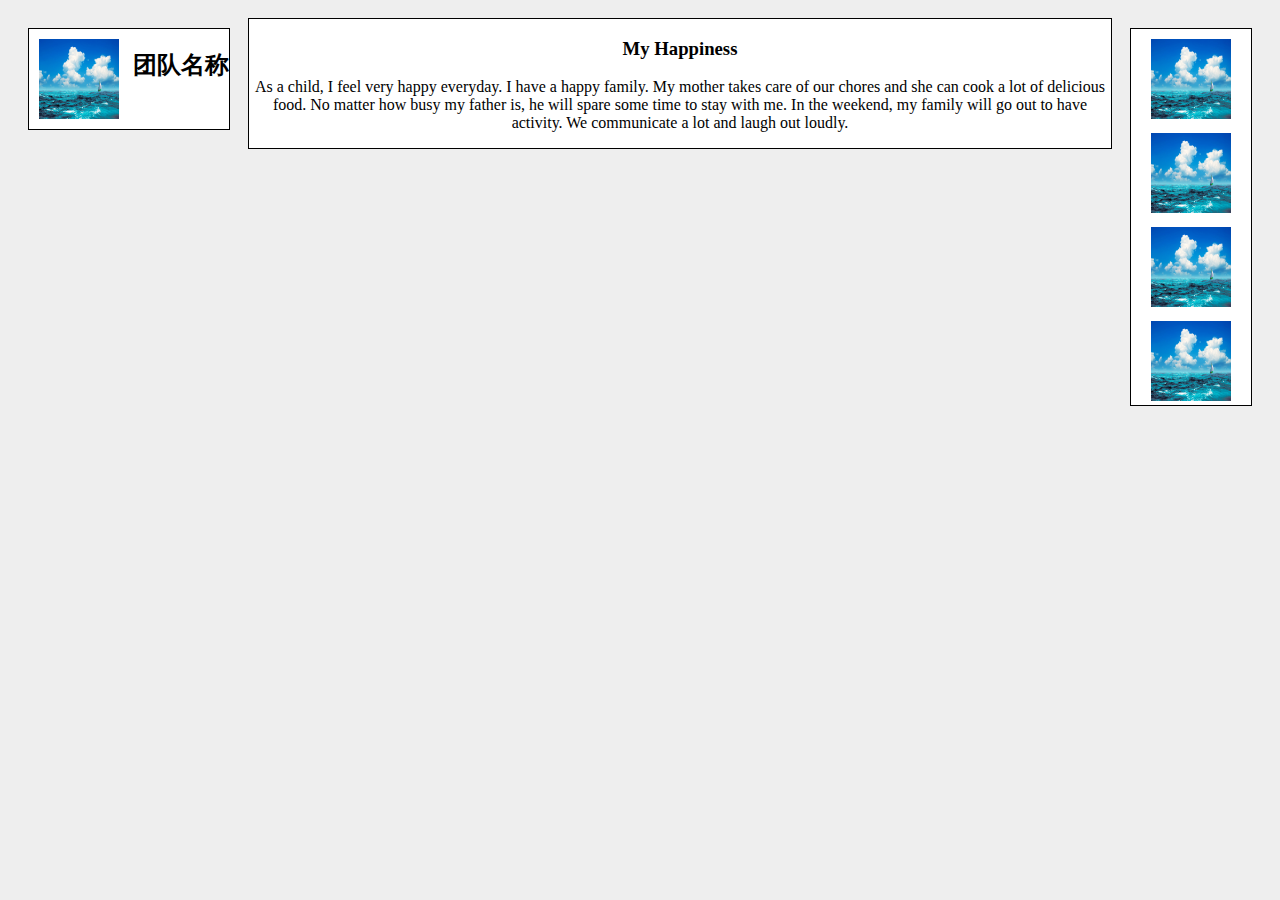
<file: 三栏布局/index.html>
<!DOCTYPE html>
<html>
	<head>
		<meta charset="utf-8" />
		<title></title>
		<link rel="stylesheet" href="css/new_file.css" />
	</head>
	<body>
		<div class="all">
			<div class="left"><h2>团队名称</h2><img src="img/1329.jpg" /></div>
			<div class="center">
				<h3>My Happiness</h3>
				<p>As a child, I feel very happy everyday. I have a happy family. My mother takes care of our chores and she can cook a lot of delicious food. No matter how busy my father is, he will spare some time to stay with me. In the weekend, my family will go out to have activity. We communicate a lot and laugh out loudly. </p>
			</div>
			<div class="right"><img  src="img/1329.jpg"/>
				<img  src="img/1329.jpg"/>
				<img  src="img/1329.jpg"/>
				<img  src="img/1329.jpg"/>
			</div>
		</div>
	</body>
</html>
</file>
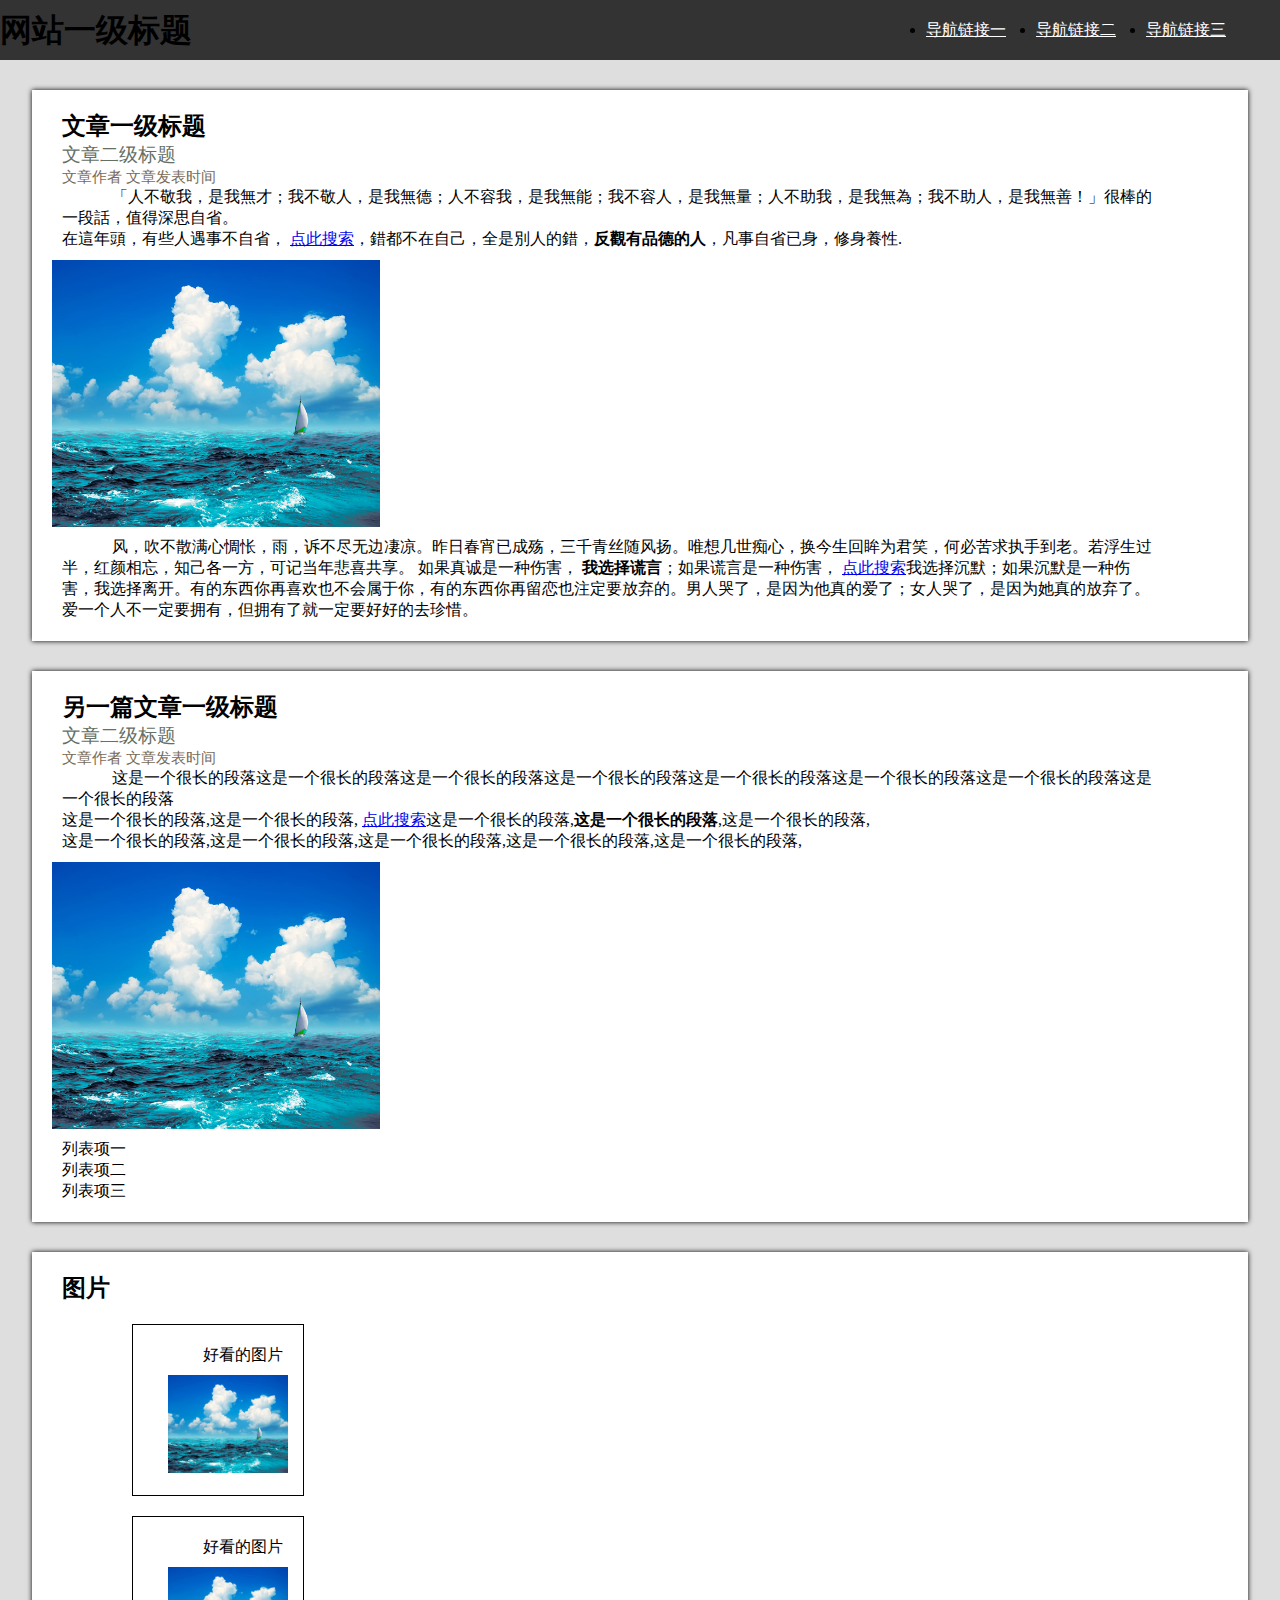
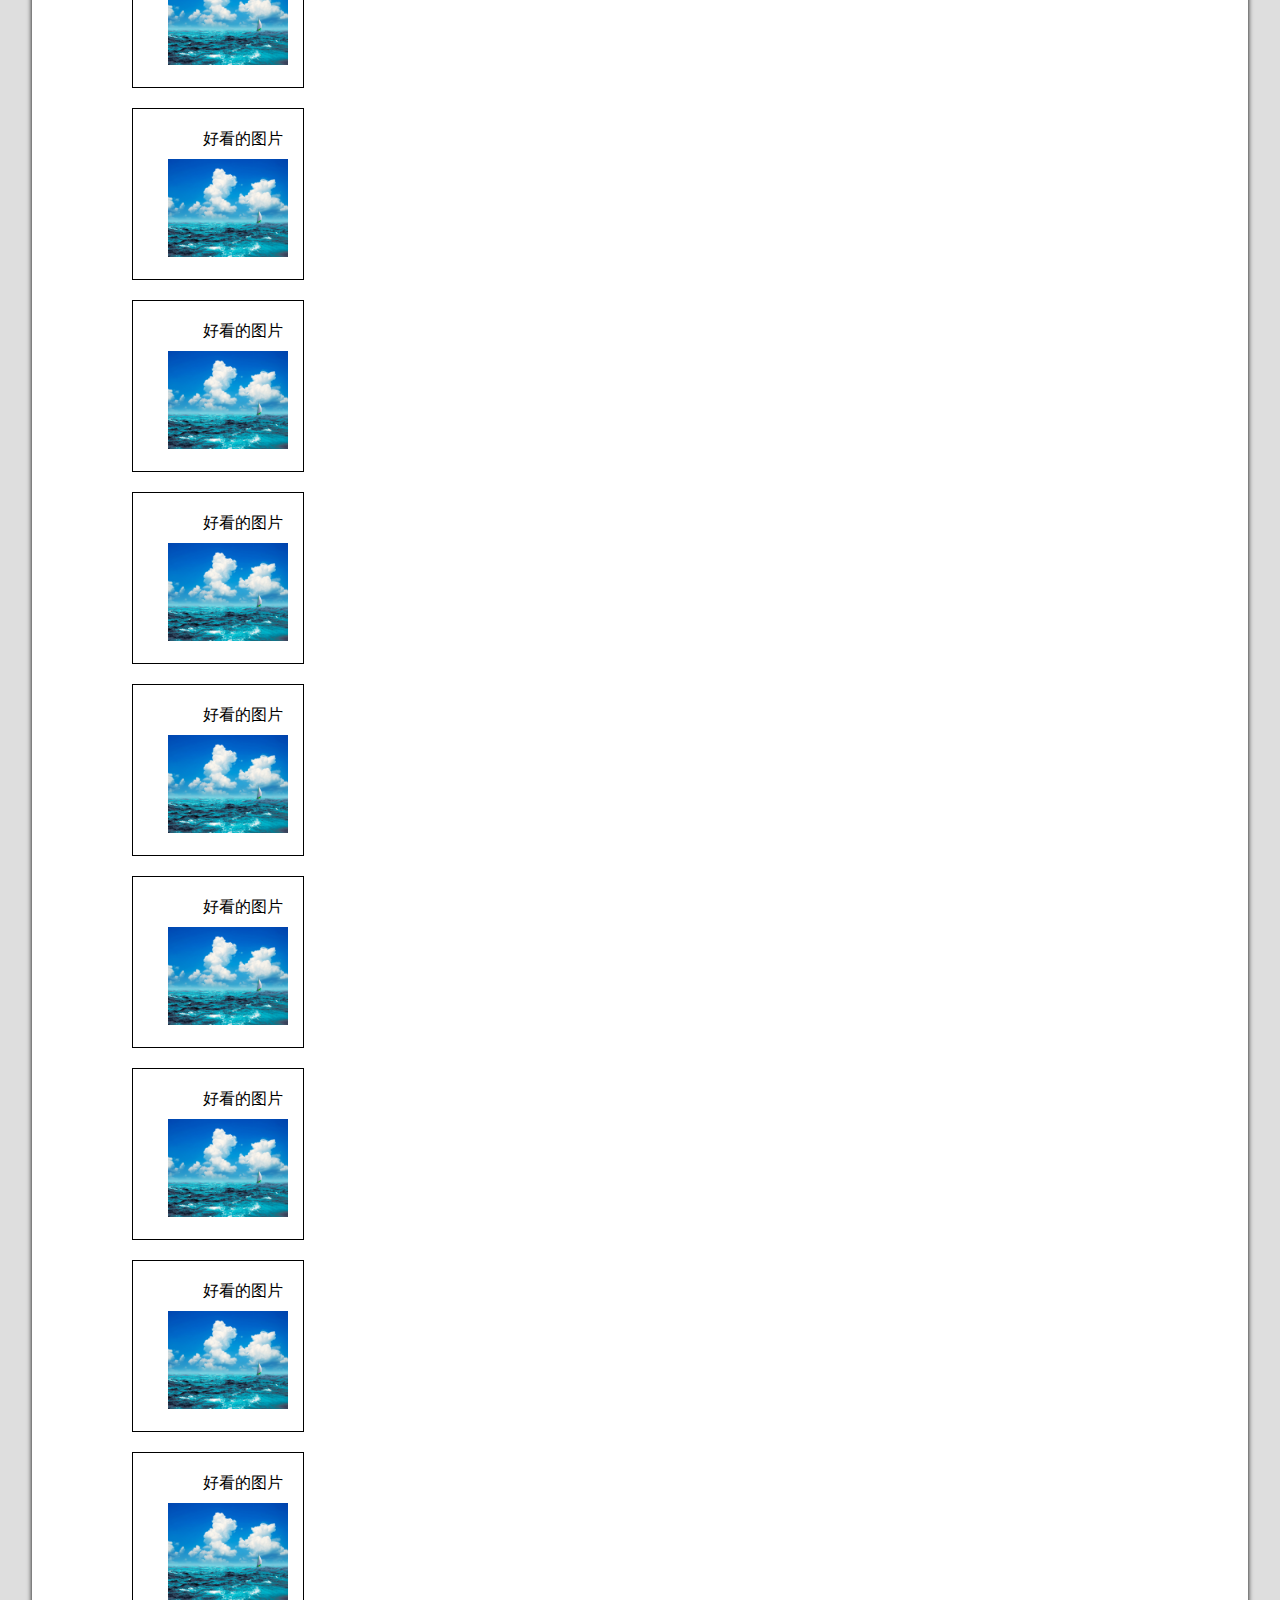
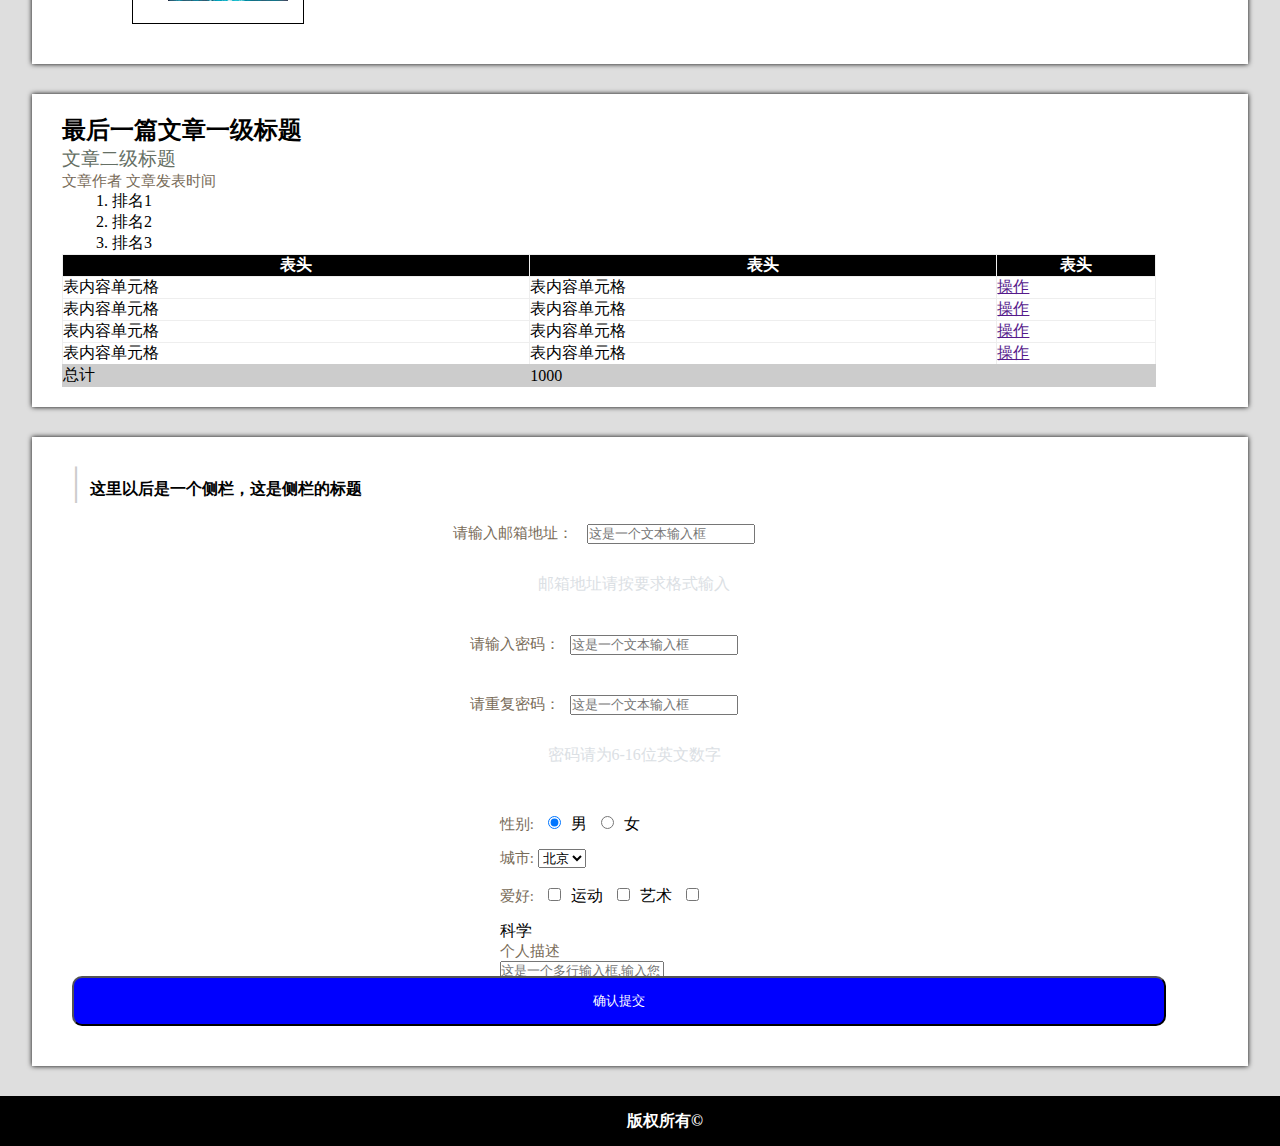
<file: 百度学院/index.html>
<!DOCTYPE html>
<html>

	<head>
		<meta charset="utf-8" />
		<title>html</title>
		<link rel="stylesheet" href="css/new_file.css" />
	</head>

	<body>
		<nav>
			<h1>网站一级标题</h1>
			<ul>
				<li>
					<a href="#">导航链接一</a>
				</li>
				<li>
					<a href="#">导航链接二</a>
				</li>
				<li>
					<a href="#">导航链接三</a>
				</li>
				<li>
					<a href="#">导航链接四</a>
				</li>
		</nav>
		<header>
			<main>
				</ul>
				<h2>文章一级标题</h2>
				<h3>文章二级标题</h3>
				<span>文章作者</span>
				<span>文章发表时间</span>
				<p>「人不敬我，是我無才；我不敬人，是我無德；人不容我，是我無能；我不容人，是我無量；人不助我，是我無為；我不助人，是我無善！」很棒的一段話，值得深思自省。<br /> 在這年頭，有些人遇事不自省，
					<a href="http://www.baidu.com">点此搜索</a>，錯都不在自己，全是別人的錯，<b>反觀有品德的人</b>，凡事自省已身，修身養性.
					<p/>
					<img src="img/1329.jpg" />
					<p>风，吹不散满心惆怅，雨，诉不尽无边凄凉。昨日春宵已成殇，三千青丝随风扬。唯想几世痴心，换今生回眸为君笑，何必苦求执手到老。若浮生过半，红颜相忘，知己各一方，可记当年悲喜共享。 如果真诚是一种伤害，
						<b>我选择谎言</b>；如果谎言是一种伤害，
						<a href="http://www.baidu.com" target="_blank">点此搜索</a>我选择沉默；如果沉默是一种伤害，我选择离开。有的东西你再喜欢也不会属于你，有的东西你再留恋也注定要放弃的。男人哭了，是因为他真的爱了；女人哭了，是因为她真的放弃了。爱一个人不一定要拥有，但拥有了就一定要好好的去珍惜。</p>
			</main>
		</header>
		<header>
			<main>
				<h2>另一篇文章一级标题</h2>
				<h3>文章二级标题</h3>
				<span>文章作者</span>
				<span>文章发表时间</span>
				<p>这是一个很长的段落这是一个很长的段落这是一个很长的段落这是一个很长的段落这是一个很长的段落这是一个很长的段落这是一个很长的段落这是一个很长的段落<br /> 这是一个很长的段落,这是一个很长的段落,
					<a href="http://www.baidu.com">点此搜索</a>这是一个很长的段落,<b>这是一个很长的段落</b>,这是一个很长的段落,<br/>这是一个很长的段落,这是一个很长的段落,这是一个很长的段落,这是一个很长的段落,这是一个很长的段落,</p>
				<img src="img/1329.jpg" class="img" />
				<ul class="ul">
					<li>列表项一</li>
					<li>列表项二</li>
					<li>列表项三</li>
				</ul>
			</main>
		</header>
		<header>
			<main>
				<h2>图片</h2>
				<div>
					<p>好看的图片</p>
					<img src="img/1329.jpg" />
				</div>
				<div>
					<p>好看的图片</p>
					<img src="img/1329.jpg" />
				</div>
				<div>
					<p>好看的图片</p>
					<img src="img/1329.jpg" /></div>
				<div>
					<p>好看的图片</p>
					<img src="img/1329.jpg" /></div>
				<div>
					<p>好看的图片</p>
					<img src="img/1329.jpg" /></div>
				<div>
					<p>好看的图片</p>
					<img src="img/1329.jpg" /></div>
				<div>
					<p>好看的图片</p>
					<img src="img/1329.jpg" /></div>
				<div>
					<p>好看的图片</p>
					<img src="img/1329.jpg" /></div>
				<div>
					<p>好看的图片</p>
					<img src="img/1329.jpg" /></div>
				<div>
					<p>好看的图片</p>
					<img src="img/1329.jpg" /></div>
			</main>
		</header>
		<header>
			<main>
				<h2>最后一篇文章一级标题</h2>
				<h3>文章二级标题</h3>
				<span>文章作者</span>
				<span>文章发表时间</span>
				<ol>
					<li>排名1</li>
					<li>排名2</li>
					<li>排名3</li>
				</ol>
				<table border="1px solid" cellspacing="0" cellpadding="0">
					<tr>
						<th>表头</th>
						<th>表头</th>
						<th>表头</th>
					</tr>
					<tr>
						<td>表内容单元格</td>
						<td>表内容单元格</td>
						<td>
							<a href="">操作</a>
						</td>
					</tr>
					<tr>
						<td>表内容单元格</td>
						<td>表内容单元格</td>
						<td>
							<a href="">操作</a>
						</td>
					</tr>
					<tr>
						<td>表内容单元格</td>
						<td>表内容单元格</td>
						<td>
							<a href="">操作</a>
						</td>
					</tr>
					<tr>
						<td>表内容单元格</td>
						<td>表内容单元格</td>
						<td>
							<a href="">操作</a>
						</td>
					</tr>
					<tr>
						<td>总计</td>
						<td colspan="2">1000</td>
					</tr>
				</table>
			</main>
		</header>
		<header>
			<main>
				<h4><span>|</span>这里以后是一个侧栏，这是侧栏的标题</h4>
				<form action="" method="post">
					<span>请输入邮箱地址：</span>
					<input type="email" placeholder="这是一个文本输入框" />
					<p>邮箱地址请按要求格式输入</p>
					<span>请输入密码：<input type="password" placeholder="这是一个文本输入框"/></span><br />
					<span>请重复密码：<input type="password" placeholder="这是一个文本输入框"/></span>
					<p>密码请为6-16位英文数字</p>
					<div>
						<span>性别:</span>
						<input type="radio" checked="checked" name="gender" />男
						<input type="radio" name="gender" />女<br />
						<span>城市:</span>
						<select>
							<option>北京</option>
							<option>上海</option>
							<option>广州</option>
							<option>深圳</option>
							<option>杭州</option>
						</select><br />
						<span>爱好:</span>
						<input type="checkbox" />运动
						<input type="checkbox" />艺术
						<input type="checkbox" />科学<br />
						<span>个人描述</span>
						<textarea placeholder="这是一个多行输入框,输入您的个人描述"></textarea>
					</div>
					<input type="submit" value="确认提交" />
				</form>
			</main>
		</header>
		<footer>
			<p>版权所有©</p>
		</footer>
	</body>

</html>
</file>
<file: 三栏布局/css/new_file.css>
body{
	background: #EEEEEE;
}
.all{
width: 100%;
height: auto;
margin: 0 auto;
background-color: #eee;
position: relative;
min-width: 558px;
}
.left{
	width: 200px;
	height: 100px;
	position: absolute;
	left: 20px;
	top: 20px;
	border: 1px solid #000;
	background: white;
}
.left img{
	width: 80px;
	height: 80px;
	position: absolute;
	top: 10px;
	left: 10px;
}
.left h2{
	position: absolute;
	right: 0;
}
.right{
	width: 120px;
	position: absolute;
	right: 20px;
	top: 20px;
	border: 1px solid #000000;	background: white;

}
.right img{
	width: 80px;
	height: 80px;
	padding-top: 10px;
	padding-left: 20px;
}
.center{
	position: absolute;
	text-align: center;
	margin: 10px 160px 10px 240px;
	border: 1px solid #000;	background: white;

}
</file>
<file: 百度学院/css/new_file.css>
* {
	margin: 0;
	padding: 0;
	font-family: "微软雅黑";
}

body {
	background-color: rgb(222, 222, 222);
}

nav {
	width: 100%;
	height: 60px;
	background: rgb(51, 51, 51);
	position: relative;
	overflow: hidden;
}

nav h1 {
	width: 20%;
	height: 60px;
	position: absolute;
	left: 0;
	top: 0;
	line-height: 60px;
}

nav ul {
	width: 30%;
	height: 60px;
	position: absolute;
	right: 0;
	top: 0;
	line-height: 60px;
}

nav li {
	float: left;
	margin-left: 30px;
}

nav ul li a {
	color: white;
}

header {
	background: rgb(255, 255, 255);
	width: 95%;
	margin: 0 auto;
	box-shadow: 0px 0px 5px black;
}

header main {
	width: 90%;
	margin: 30px;
	padding: 20px 0;
}

h3 {
	color: rgb(101, 111, 100);
	font-weight: 500;
}

span {
	color: rgb(120, 107, 88);
	font-weight: 500;
	margin: 10px 0;
}

span {
	font-size: 15px;
}

img {
	display: block;
	width: 30%;
	margin: 10px -30px;
	padding-left: 20px;
}


/*.img{
	width: 30%;
	margin: 10px -30px;
	padding-left: 50px;
}*/

p {
	text-indent: 50px;
}

.ul li {
	list-style: none;
}

div {
	width: 150px;
	height: 150px;
	border: 1px solid black;
	padding: 10px;
	margin: 20px 70px;
}

div p {
	line-height: 40px;
	text-align: center;
}

div img {
	width: 80%;
	margin: 0 auto;
}

ol {
	margin-left: 50px;
}

table {
	border-collapse: collapse;
	width: 100%;
	margin: 0 auto;
	border: none;
}

tr:nth-child(1) {
	background: black;
}

th {
	color: white;
}

tr:last-child {
	border: solid rgb(204, 204, 204) 1px;
	background: rgb(204, 204, 204);
}

h4 span {
	color: rgb(204, 204, 204);
	font-weight: 500;
	font-size: 40px;
	margin: 0 10px;
}

form {
	text-align: center;
}

form p {
	margin-bottom: 20px;
	margin-top: 10px;
	color: rgb(219, 224, 228);
}

form div {
	width: 20%;
	margin: 0 auto;
	text-align: left;
	border: none;
}

form input {
	margin: 20px 10px;
}

input[value] {
	height: 50px;
	width: 100%;
	background: blue;
	color: white;
	border-radius: 10px;
	cursor: pointer;
}

footer {
	width: 100%;
	height: 50px;
	background: black;
}

footer p {
	text-align: center;
	color: white;
	font-weight: bold;
	line-height: 50px;
}
</file>
